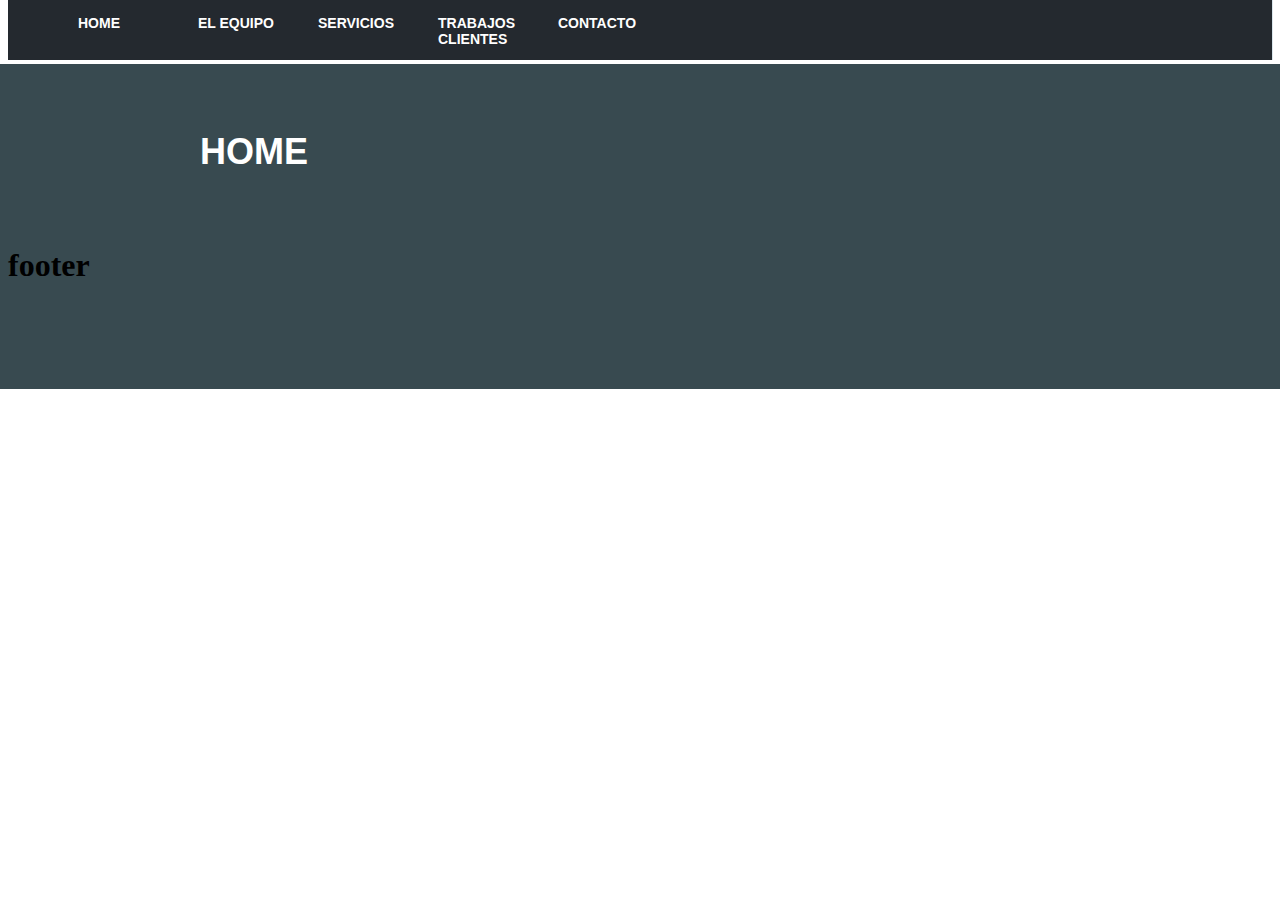
<file: Logística y distribución Maez/index.html>
<!DOCTYPE html>
<html lang="es">
    <head>
        <title>Logística y distribución Maez</title>    
        <meta charset="UTF-8">
        <meta name="description" content="Logística y distribución de paquetes">    
        <link href="css/index.css" rel="stylesheet">
    </head>
    <body>
        <iframe src="menu.html"></iframe>

        <div class="banner">
            <h1>home</h1>
        </div>

        <footer>
            <iframe src="footer.html"></iframe>
        </footer>
    </body>
</html>
</file>
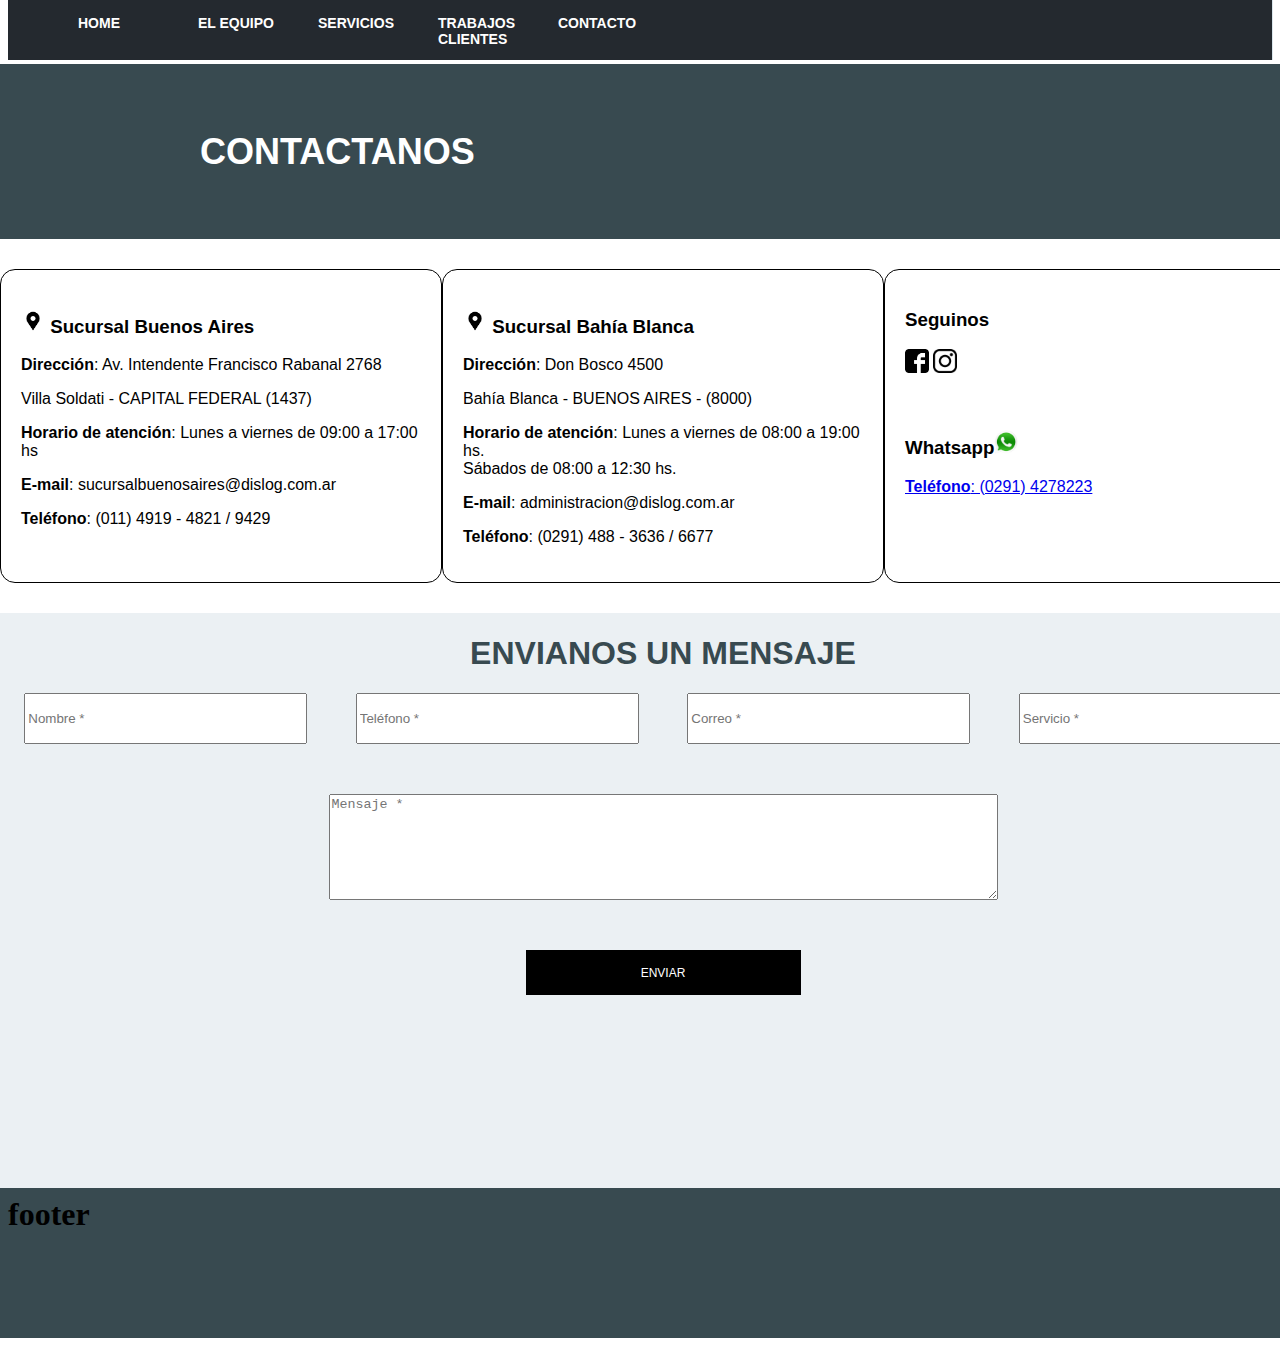
<file: Logística y distribución Maez/contacto.html>
<!DOCTYPE html>
<html lang="es">
    <head>
        <title>Logística y distribución Maez</title>    
        <meta charset="UTF-8">
        <meta name="description" content="Logística y distribución de paquetes">    
        <link href="css/index.css" rel="stylesheet">
        <link href="css/contacto.css" rel="stylesheet">
    </head>
    <body>
        <iframe src="menu.html"></iframe>
        <div class="contenedor">
            <div class="banner">
                <h1>contactanos</h1>
            </div>
            <div class="columnas">
                <div class="col1">
                    <h3>
                        <img src="img/ubicacion.png" alt="ubicacion">
                        Sucursal Buenos Aires
                    </h3>
                    <p><strong>Dirección</strong>: Av. Intendente Francisco Rabanal 2768</p>
                    <p>Villa Soldati - CAPITAL FEDERAL (1437)</p>
                    <p><strong>Horario de atención</strong>: Lunes a viernes de 09:00 a 17:00 hs</p>
                    <p><strong>E-mail</strong>: sucursalbuenosaires@dislog.com.ar</p>
                    <p><strong>Teléfono</strong>: (011) 4919 - 4821 / 9429</p>
                </div>

                <div class="col2">
                    <h3>
                        <img src="img/ubicacion.png" alt="ubicacion">
                        Sucursal Bahía Blanca
                    </h3>
                    <p><strong>Dirección</strong>: Don Bosco 4500</p>
                    <p>Bahía Blanca - BUENOS AIRES - (8000)</p>
                    <p><strong>Horario de atención</strong>: Lunes a viernes de 08:00 a 19:00 hs. <br>
                        Sábados de 08:00 a 12:30 hs.</p>
                    <p><strong>E-mail</strong>: administracion@dislog.com.ar</p>
                    <p><strong>Teléfono</strong>: (0291) 488 - 3636 / 6677</p>
                </div>

                <div class="col3">
                    <span class="icon-share"></span>
                    <h3>Seguinos</h3>
                    <div class="social-net w100-l">
                        <a href="https://www.facebook.com/"><img src="img/facebook.png" alt="facebook"></a>
                        <a href="https://www.instagram.com/"><img src="img/instagram.png" alt="instagram"></a>
                    </div><!-- /.social-net -->
                    <div><p>&nbsp;</p></div>
                    <span><i class="fa fa-whatsapp" aria-hidden="true"></i></span>
                    <h3>Whatsapp<img src="img/whatsapp.png" alt="instagram"></h3>
                    <a href="https://wa.me/542914278223" target="_blank"><p><strong>Teléfono</strong>: (0291) 4278223</p></a>
                </div>
            </div>
        
            <div class="formulario">
                <h1>envianos un mensaje</h1>
                <form action="">
                    <div class="datos">
                        <input type="text" id="nombre" name="nombre" placeholder="Nombre *">
                        <input type="text" id="tel" name="tel" placeholder="Teléfono *">
                        <input type="text" id="corr" name="corr" placeholder="Correo *">
                        <input type="text" id="serv" name="serv" placeholder="Servicio *">
                    </div>
                    <div class="msg">
                        <textarea name="txtmsg" placeholder="Mensaje *"></textarea>
                    </div>
                    <div class="boton">
                        <input class="subm" type="submit" value="Enviar">
                    </div>
                  </form> 
            </div>
        </div><!-- contenedor -->
        <footer>
            <iframe src="footer.html"></iframe>
        </footer>
    </body>
</html>
</file>
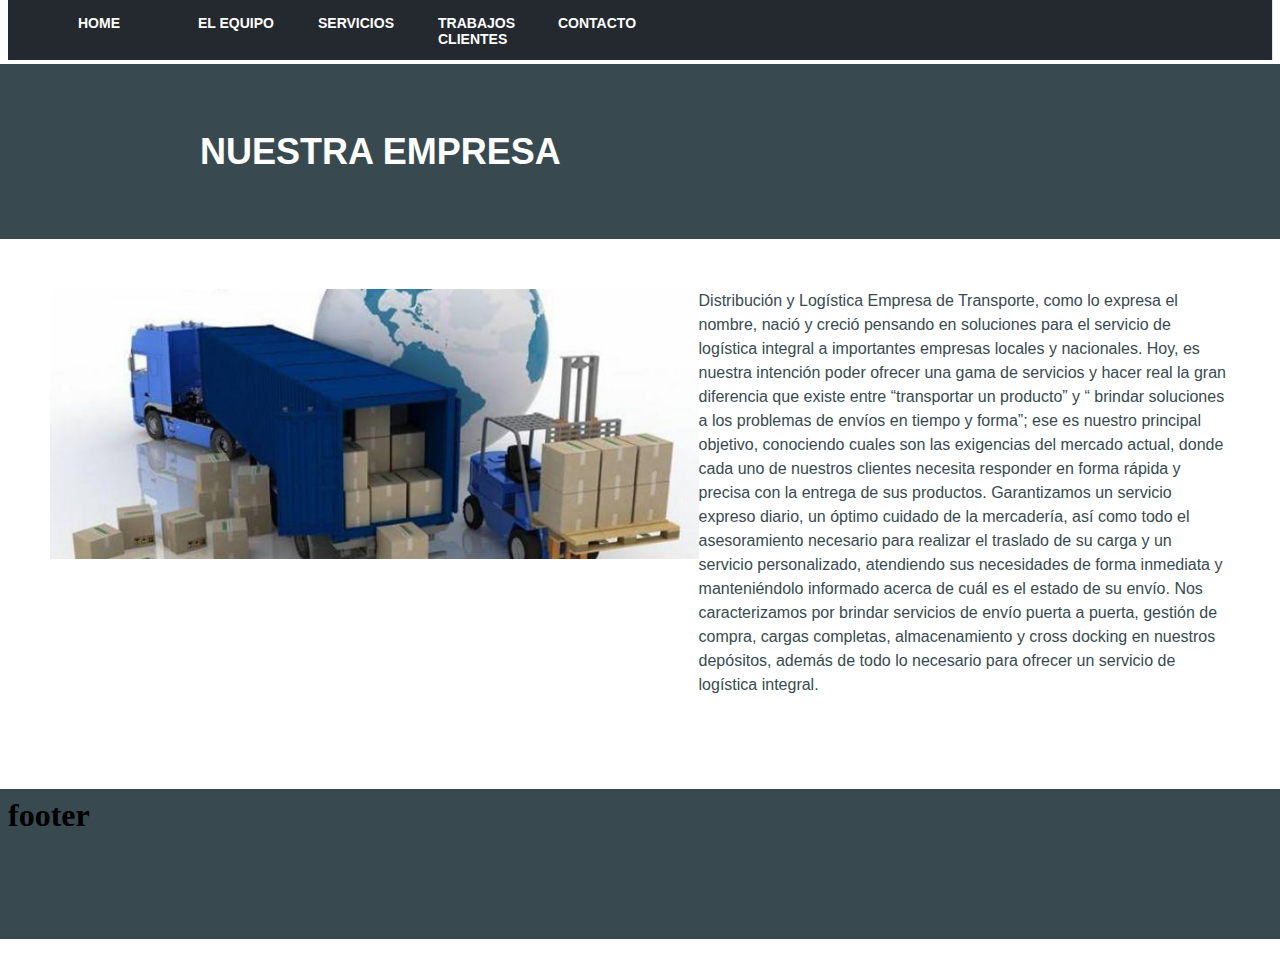
<file: Logística y distribución Maez/el_equipo.html>
<!DOCTYPE html>
<html lang="es">
    <head>
        <title>Logística y distribución Maez</title>    
        <meta charset="UTF-8">
        <meta name="description" content="Logística y distribución de paquetes">    
        <link href="css/index.css" rel="stylesheet">
        <link href="css/el_equipo.css" rel="stylesheet">
    </head>
    <body>
        <iframe src="menu.html"></iframe>

        <div class="banner">
            <h1>nuestra empresa</h1>
        </div>

        <div class="contenido">
            <div class="fila1">
                <div class="imagenes">
                    <img src="img/empresa1.jpg" alt="Avatar" style="width:100%">
                </div>
                <div class="descripcion">
                    <p> <b> Distribución y Logística Empresa de Transporte</b>, como lo expresa el nombre, nació y creció pensando en soluciones para el <b>servicio de logística integral</b> a importantes empresas locales y nacionales. Hoy, es nuestra intención poder ofrecer una gama de servicios y hacer real la gran diferencia que existe entre “transportar un producto” y “ brindar soluciones a los problemas de envíos en tiempo y forma”; ese es nuestro principal objetivo, conociendo cuales son las exigencias del mercado actual, donde cada uno de nuestros clientes necesita responder en forma rápida y precisa con la entrega de sus productos.
                        Garantizamos un <b>servicio expreso diario</b>, un óptimo cuidado de la mercadería, así como todo el asesoramiento necesario para realizar el traslado de su carga y un servicio personalizado, atendiendo sus necesidades de forma inmediata y manteniéndolo informado acerca de cuál es el estado de su envío.
                        Nos caracterizamos por brindar servicios de <b>envío puerta a puerta, gestión de compra, cargas completas, almacenamiento y cross docking</b> en nuestros depósitos, además de todo lo necesario para ofrecer un servicio de logística integral.
                    </p>
                </div>
            </div>

            <div class="fila2">

            </div>

        </div>

        <footer>
            <iframe src="footer.html"></iframe>
        </footer>
    </body>
</html>
</file>
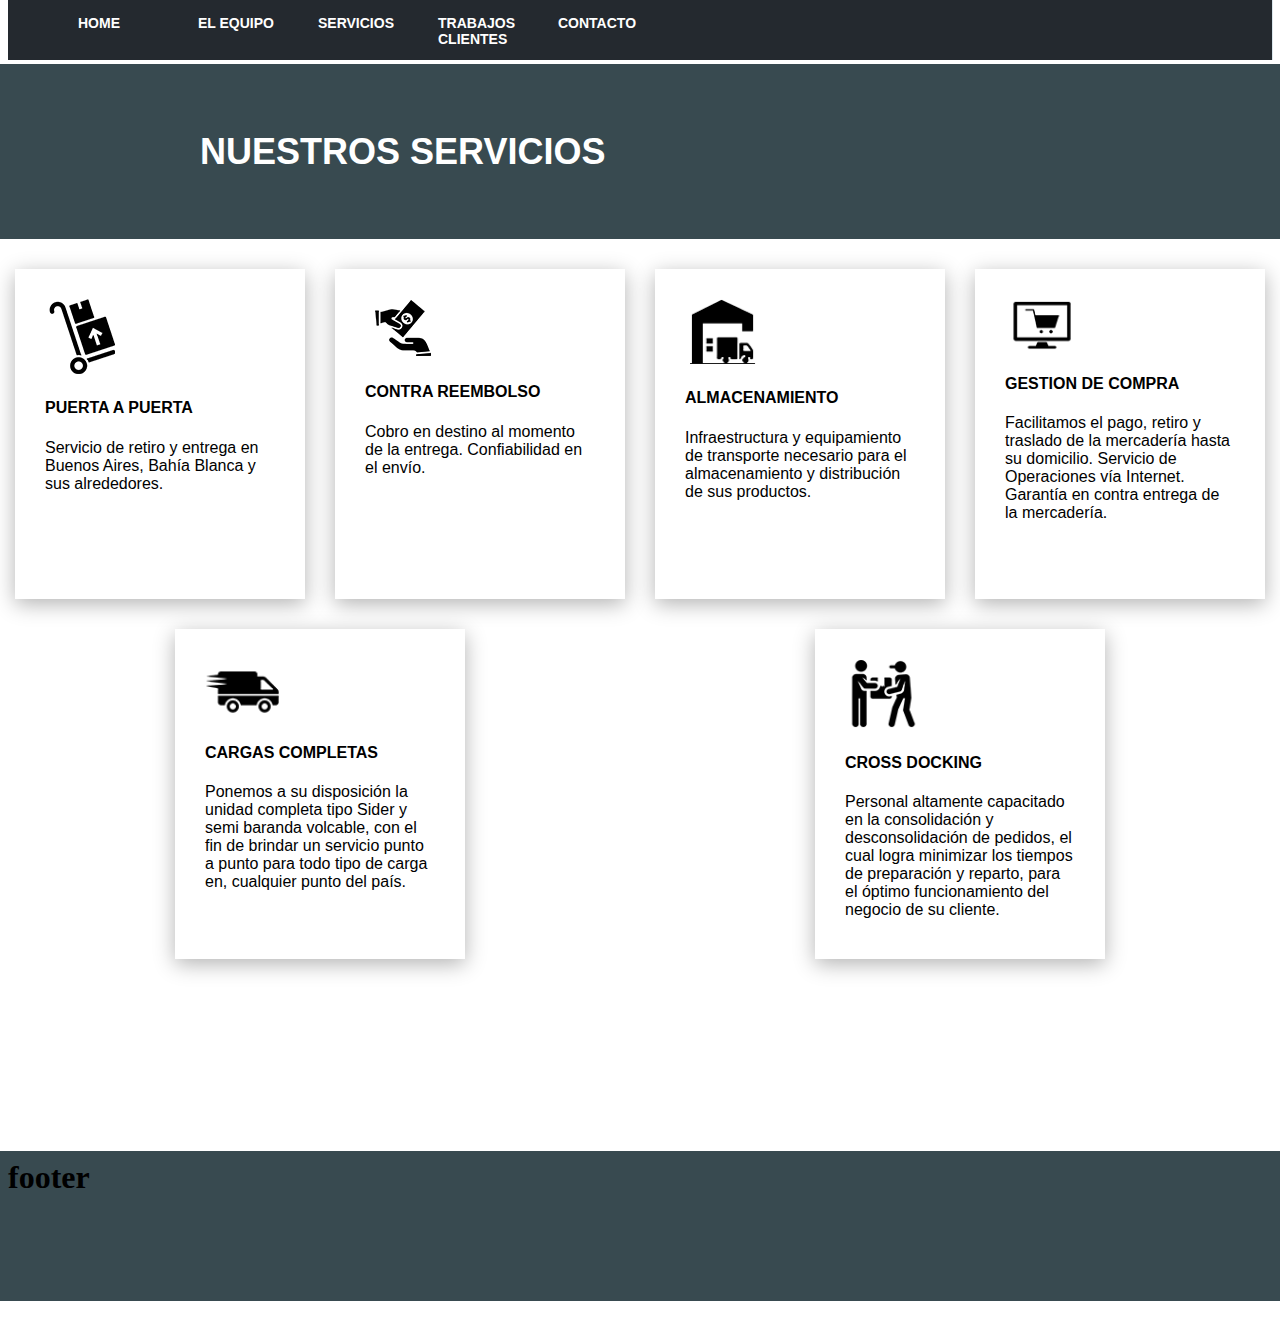
<file: Logística y distribución Maez/servicios.html>
<!DOCTYPE html>
<html lang="es">
    <head>
        <title>Logística y distribución Maez</title>    
        <meta charset="UTF-8">
        <meta name="description" content="Logística y distribución de paquetes">    
        <link href="css/index.css" rel="stylesheet">
        <link href="css/servicios.css" rel="stylesheet">
    </head>
    <body>
        <iframe src="menu.html"></iframe>

        <div class="banner">
            <h1>nuestros servicios</h1>
        </div>
        <div class="contenido">
            <div class="fila1">
                <div class="tarjeta">
                    <img src="img/service1a.png" alt="s1" style="width:100%">
                    <div class="container">
                      <h4><b>PUERTA A PUERTA</b></h4> 
                      <p>Servicio de retiro y entrega en Buenos Aires, Bahía Blanca y sus alrededores.</p> 
                    </div>
                </div>
                <div class="tarjeta">
                    <img src="img/service2a.png" alt="s2" style="width:100%">
                    <div class="container">
                      <h4><b>CONTRA REEMBOLSO</b></h4> 
                      <p>Cobro en destino al momento de la entrega. Confiabilidad en el envío.</p> 
                    </div>
                </div>
                <div class="tarjeta">
                    <img src="img/service3a.png" alt="s3" style="width:100%">
                    <div class="container">
                      <h4><b>ALMACENAMIENTO</b></h4> 
                      <p>Infraestructura y equipamiento de transporte necesario para el almacenamiento y distribución de sus productos.</p> 
                    </div>
                </div>
                <div class="tarjeta">
                    <img src="img/service4a.png" alt="s4" style="width:100%">
                    <div class="container">
                      <h4><b>GESTION DE COMPRA</b></h4> 
                      <p>Facilitamos el pago, retiro y traslado de la mercadería hasta su domicilio. Servicio de Operaciones vía Internet. Garantía en contra entrega de la mercadería.</p> 
                    </div>
                </div>
            </div>

            <div class="fila2">
                <div class="tarjeta">
                    <img src="img/service5a.png" alt="s5" style="width:100%">
                    <div class="container">
                      <h4><b>CARGAS COMPLETAS</b></h4> 
                      <p>Ponemos a su disposición la unidad completa tipo Sider y semi baranda volcable, con el fin de brindar un servicio punto a punto para todo tipo de carga en, cualquier punto del país.</p> 
                    </div>
                </div>
                <div class="tarjeta">
                    <img src="img/service6a.png" alt="s6" style="width:100%">
                    <div class="container">
                      <h4><b>CROSS DOCKING</b></h4> 
                      <p>Personal altamente capacitado en la consolidación y desconsolidación de pedidos, el cual logra minimizar los tiempos de preparación y reparto, para el óptimo funcionamiento del negocio de su cliente.</p> 
                    </div>
                </div>
            </div>
        </div>
        <footer>
            <iframe src="footer.html"></iframe>
        </footer>
    </body>
</html>
</file>
<file: Logística y distribución Maez/css/index.css>
iframe{
    width: 100%;
    border: 0px;
    max-height: 60px;
    padding-right: 80px;
}

body {
    font-family: 'Raleway', sans-serif;
    display: inline;
}

.banner {
    background-color: #384a50;
    height: 175px;
    padding-left: 200px;
    display: flex;
    align-items: center;
}

.banner h1{
    text-transform: uppercase;
    font-size: 36px;
    color: #fff;
    font-weight: 800;
}

.contenedor {
    display: grid;
    grid-template-rows: auto 1fr auto;
}

footer {
    bottom: 0;
}

footer iframe{
    border: 0px;
    max-height: 250px;
    background-color: #384a50
}
</file>
<file: Logística y distribución Maez/css/contacto.css>
.columnas {
    margin-top: 30px;
    margin-bottom: 30px;
    display: flex;
    justify-content: space-around;
}

div.col1, div.col2, div.col3 {
    width: 400px;
    border: 1px solid;
    padding: 20px;
    border-radius: 15px;
}

img {
    width: 24px;
    width: 24px;
}

.formulario {
    background-color: #ebf0f3;
    width: 100%;
    height: 575px;
    justify-content: center;
}

.formulario h1 {
    color: #384a50;
    text-transform: uppercase;
    display: flex;
    justify-content: center;
}

form div.datos {
    display: flex;
    justify-content: space-around;
}

form div input {
    width: 275px;
    height: 45px;
}

div.msg {
    display: flex;
    justify-content: center;
}

textarea {
    margin: 50px;
    width: 50%;
    min-height: 100px;
}

.subm {
    font-size: 12px;
    color: #fff;
    font-weight: 500;
    text-transform: uppercase;
    background: #000000;
    border: none;
    padding: 12px 25px;
}

div.boton {
    display: flex;
    justify-content: center;
}
</file>
<file: Logística y distribución Maez/css/el_equipo.css>
.contenido {
    min-height: 500px;
}

.fila1 {
    display: flex;
    margin: 50px;
}

.descripcion {
    width: 50%;
}

p {
    font-family: -apple-system,BlinkMacSystemFont,Segoe UI,Helvetica,Arial,sans-serif,Apple Color Emoji,Segoe UI Emoji;
    font-size: 16px;
    line-height: 1.5;
    color: #384a50;
    text-align: left;
    font-weight: 300;
    margin-top: 0;
}
</file>
<file: Logística y distribución Maez/css/servicios.css>
.contenido {
    min-height: 500px;
}

img {
    width: 75px!important;
}

.fila1 {
    display: flex;
    justify-content: space-around;
}

.fila2 {
    display: flex;
    justify-content: space-around;
}

.tarjeta {
    /*border: 1px solid #ebebeb;*/
    box-shadow: 0 5px 20px 0 rgb(0 0 0 / 30%);
    padding: 30px 30px 60px 30px;
    margin-top: 30px;
    width: 230px; 
    height: 240px;
}

footer {
    margin-top: 15%;
}
</file>
